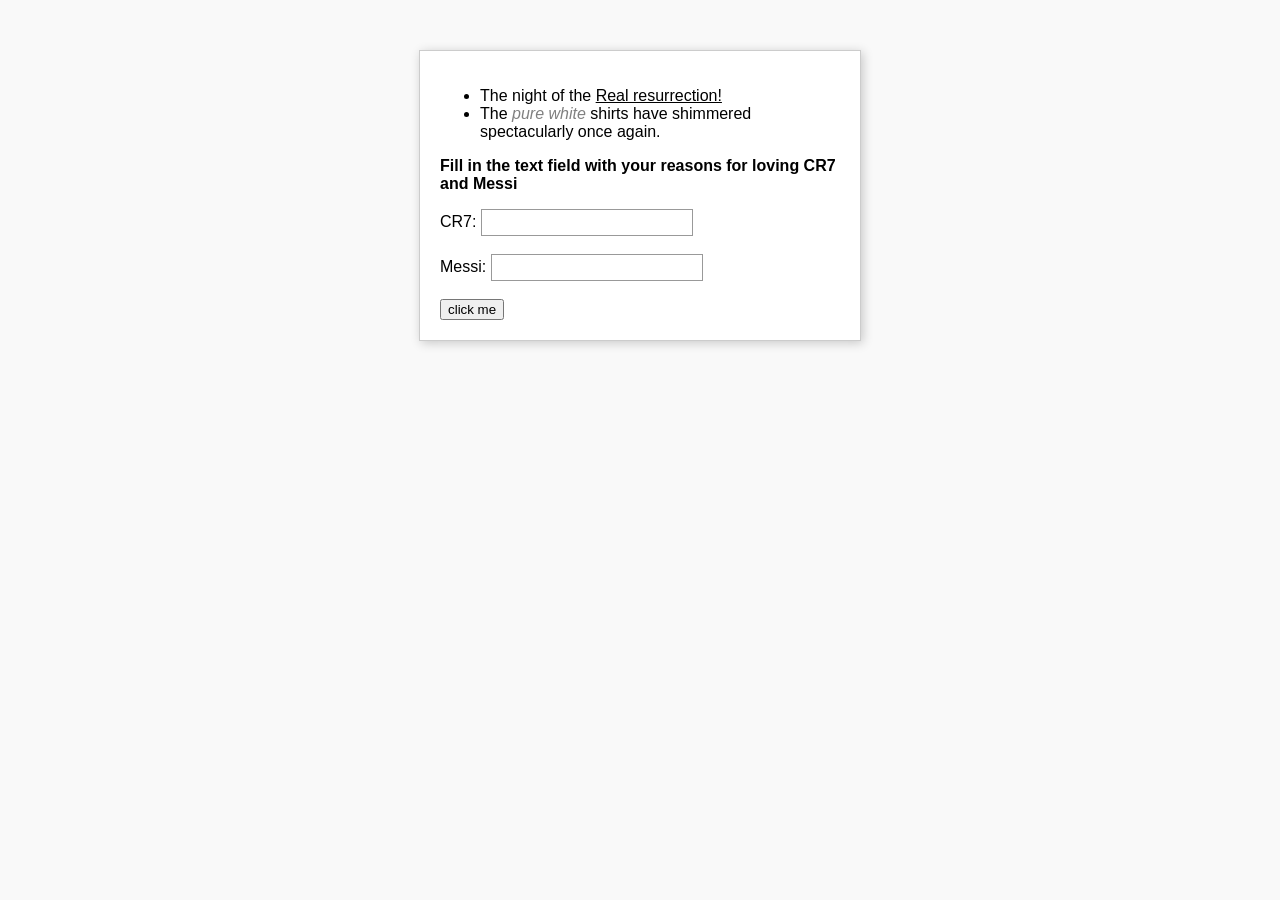
<file: index.html>
<!DOCTYPE html>
<html lang="en">
<head>
    <meta charset="UTF-8">
    <meta name="viewport" content="width=device-width, initial-scale=1.0">
    <title>Simple Mid Exam</title>
    <link rel="stylesheet" href="main.css">
</head>
<body>
    <div class="container">
        <ul>
            <li>The night of the <U>Real resurrection!</U></li>
            <li>The <em>pure white</em> shirts have shimmered spectacularly once again.</li>
        </ul>

        <p><strong>Fill in the text field with your reasons for loving CR7 and Messi</strong></p>

        <form>
            <label for="cr7">CR7:</label>
            <input type="text" id="cr7" name="cr7"><br><br>

            <label for="messi">Messi:</label>
            <input type="text" id="messi" name="messi"><br><br>

            <button>click me</button>
        </form>
    </div>
</body>
</html>
</file>
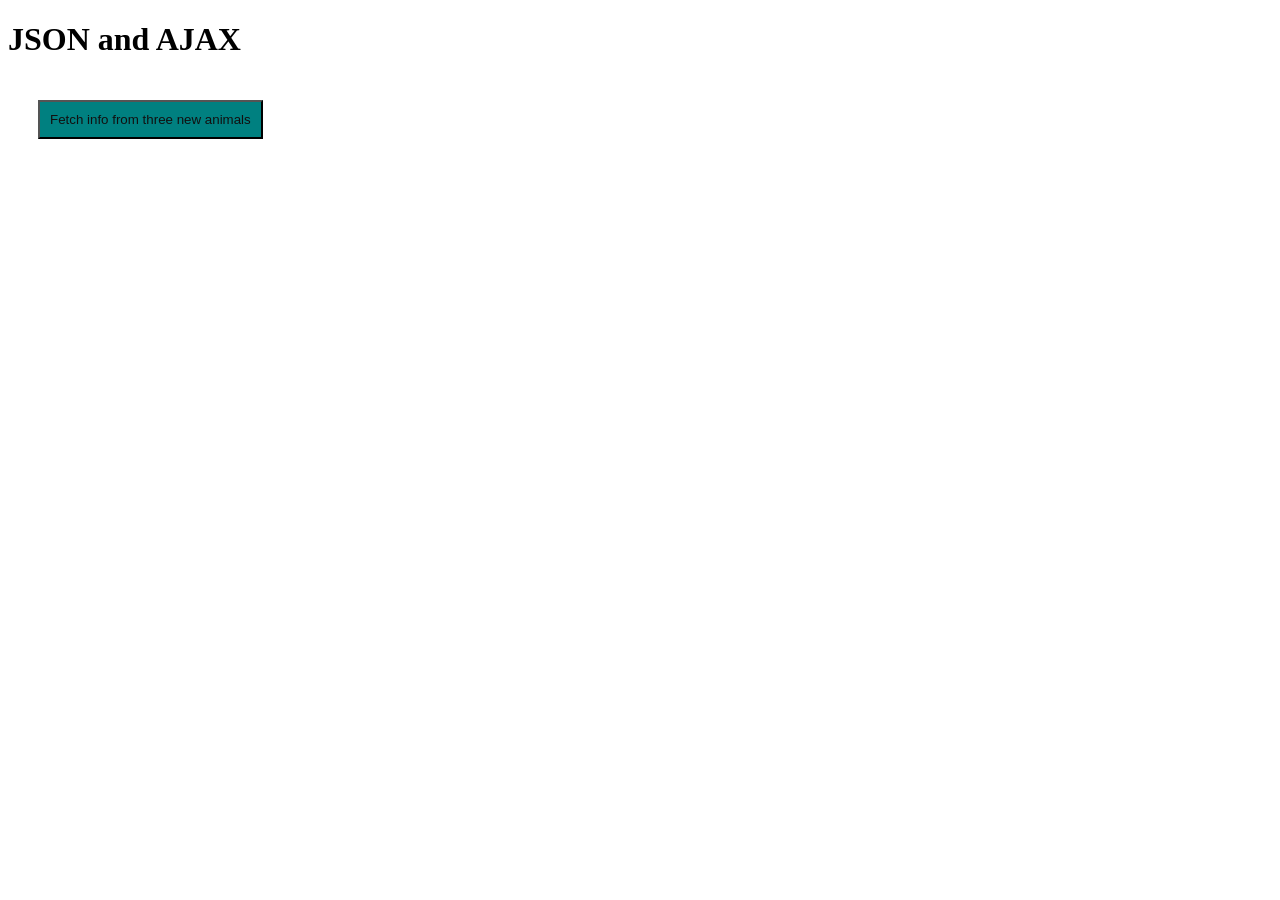
<file: ajax/index.html>
<!DOCTYPE html>
<html lang="en">

<head>
    <meta charset="UTF-8">
    <meta http-equiv="X-UA-Compatible" content="IE=edge">
    <meta name="viewport" content="width=device-width, initial-scale=1.0">
    <title>JSON and AJAX</title>
    <link rel="stylesheet" href="style.css">
</head>

<body>
    <header>
        <h1>JSON and AJAX</h1>
        <button id="btn">Fetch info from three new animals</button>
    </header>
    <br>
    <div id="animal-info"></div>

    <script src="ajax.js"></script>
</body>

</html>
</file>
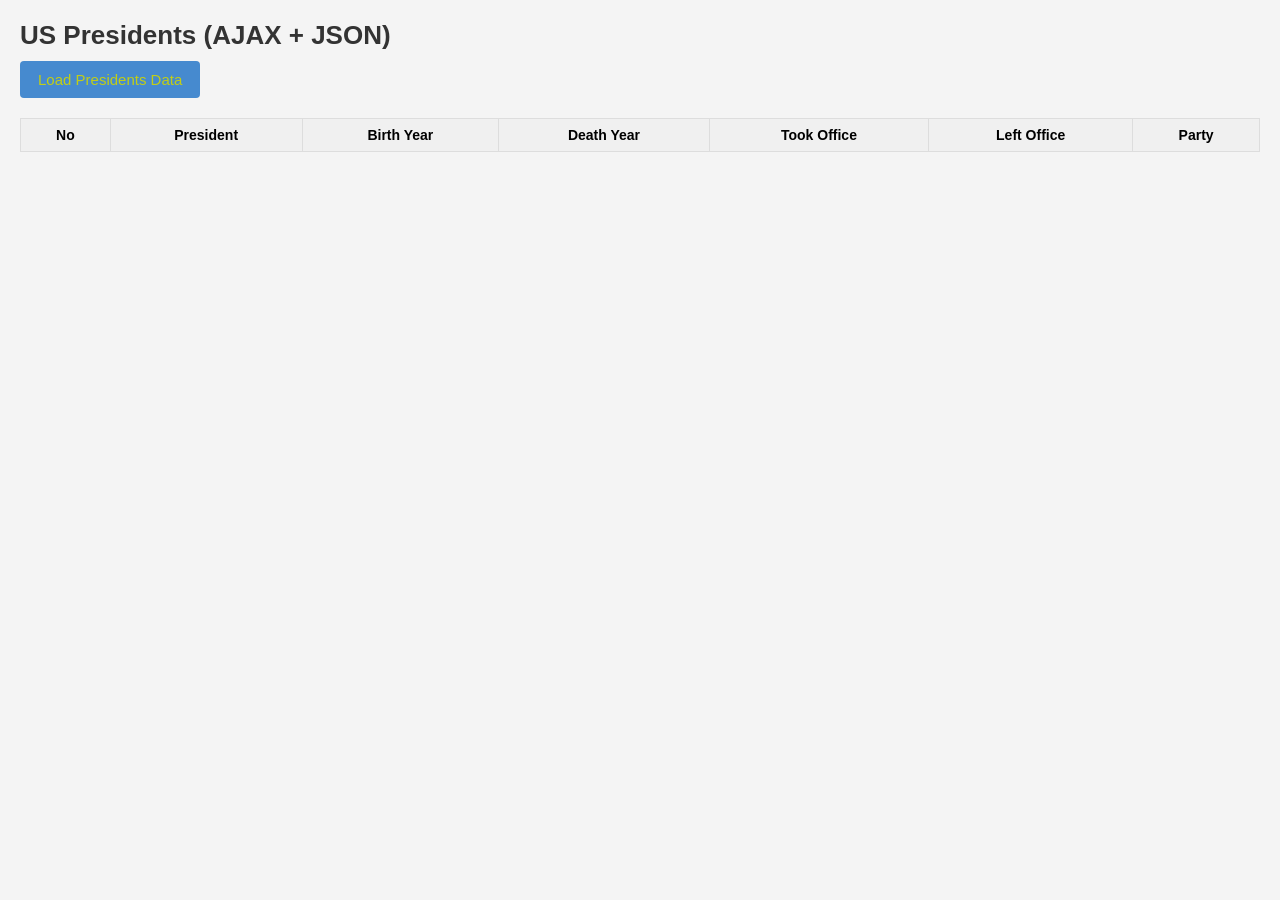
<file: ajax/lab report 3/index.html>
<!DOCTYPE html>
<html lang="en">

<head>
    <meta charset="UTF-8">
    <meta http-equiv="X-UA-Compatible" content="IE=edge">
    <meta name="viewport" content="width=device-width, initial-scale=1.0">
    <title>AJAX lab report 3 Topu</title>
    <link rel="stylesheet" href="style.css">
</head>

<body>
    <header>
        <h1>US Presidents (AJAX + JSON)</h1>
        <button id="loadBtn">Load Presidents Data</button>
    </header>

    <!-- Table wrapper -->
    <div class="table-wrapper">
        <table id="presidentsTable">
            <thead>
                <tr>
                    <th>No</th>
                    <th>President</th>
                    <th>Birth Year</th>
                    <th>Death Year</th>
                    <th>Took Office</th>
                    <th>Left Office</th>
                    <th>Party</th>
                </tr>
            </thead>
            <tbody id="presidentsBody">

            </tbody>
        </table>
    </div>

    <script src="ajax-presidents.js"></script>
</body>

</html>
</file>
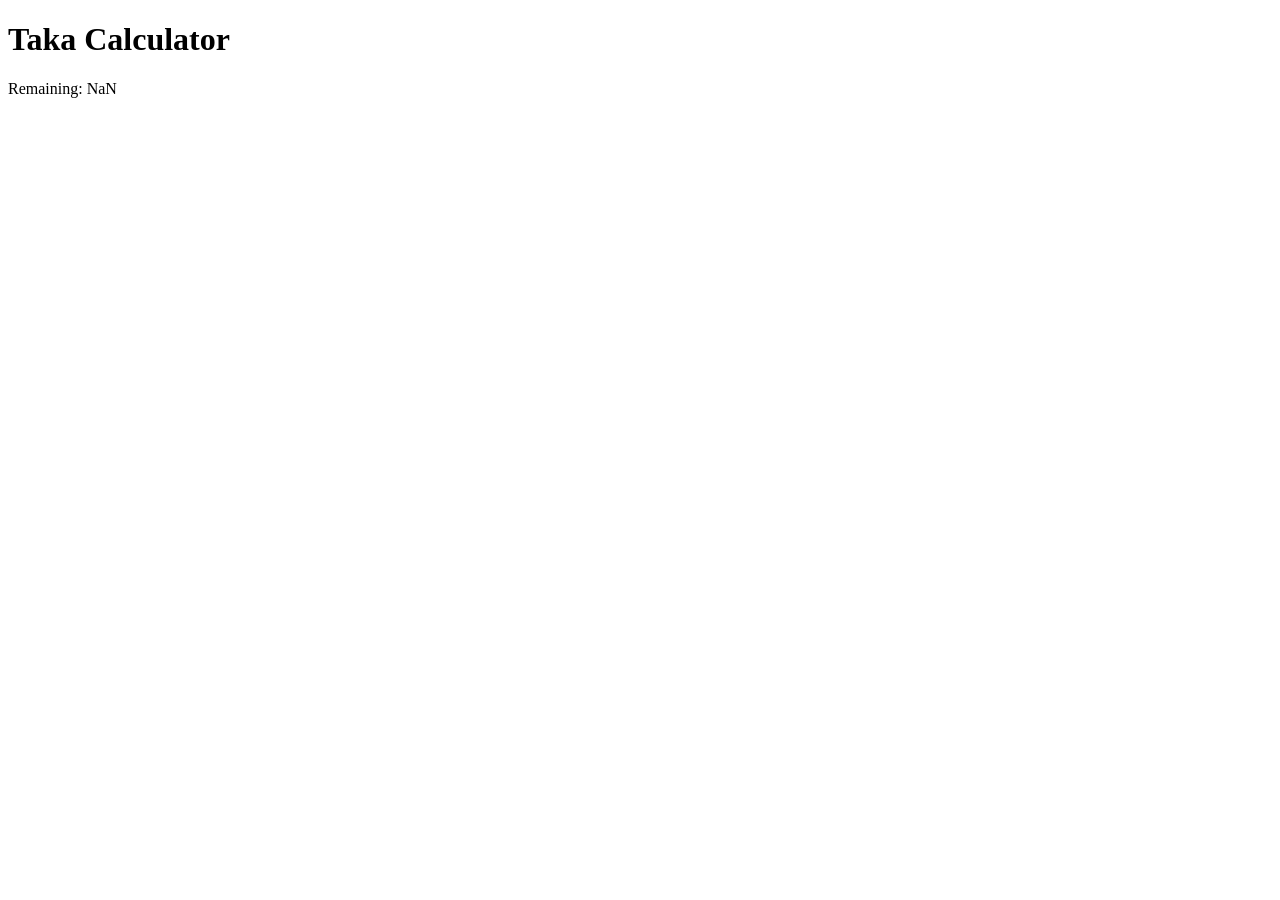
<file: intro-to-js-tasks-main/task1.html>
<!DOCTYPE html>
<html lang="en">
<head>
  <meta charset="UTF-8">
  <meta name="viewport" content="width=device-width, initial-scale=1.0">
  <title>Taka Calculator</title>
</head>
<body>
  <h1>Taka Calculator</h1>
  <p id="result"></p>

  <script>
    const taka = parseInt(prompt("Enter the taka you have:"), 10);
    const cost = parseInt(prompt("Enter the total cost:"), 10);
    const remaining = taka - cost;

    // show result on the page instead of console only
    document.getElementById("result").textContent = "Remaining: " + remaining;
  </script>
</body>
</html>
</file>
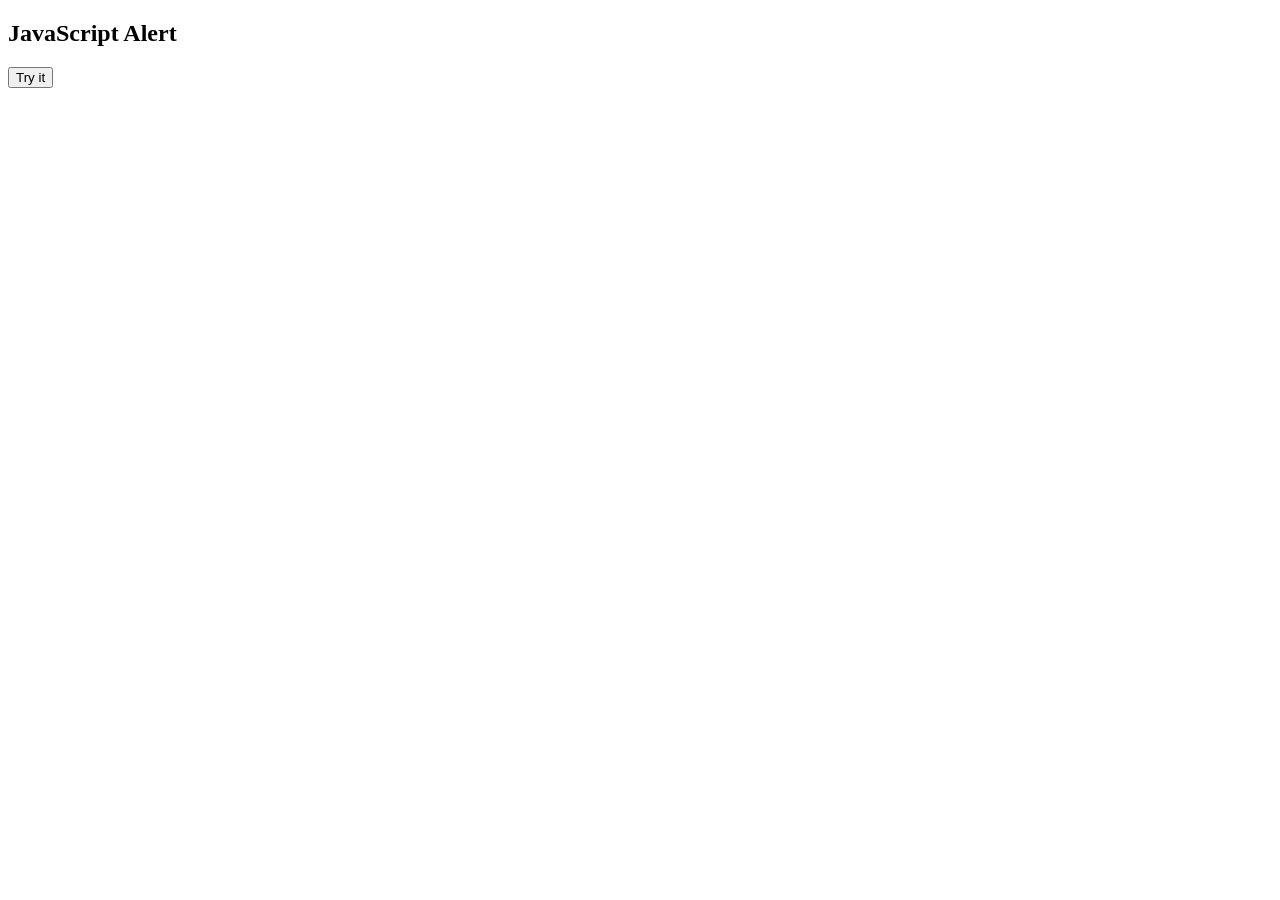
<file: Lab/alart.html>
<!DOCTYPE html>
<html lang="en">
<head>
    <meta charset="UTF-8">
    <meta name="viewport" content="width=device-width, initial-scale=1.0">
    <title>Document</title>
</head>
<body>
    <h2>JavaScript Alert</h2>

<button onclick="myFunction()">Try it</button>

<script>
function myFunction() {
  alert("I am an alert box!");
}
</script>
</body>
</html>
</file>
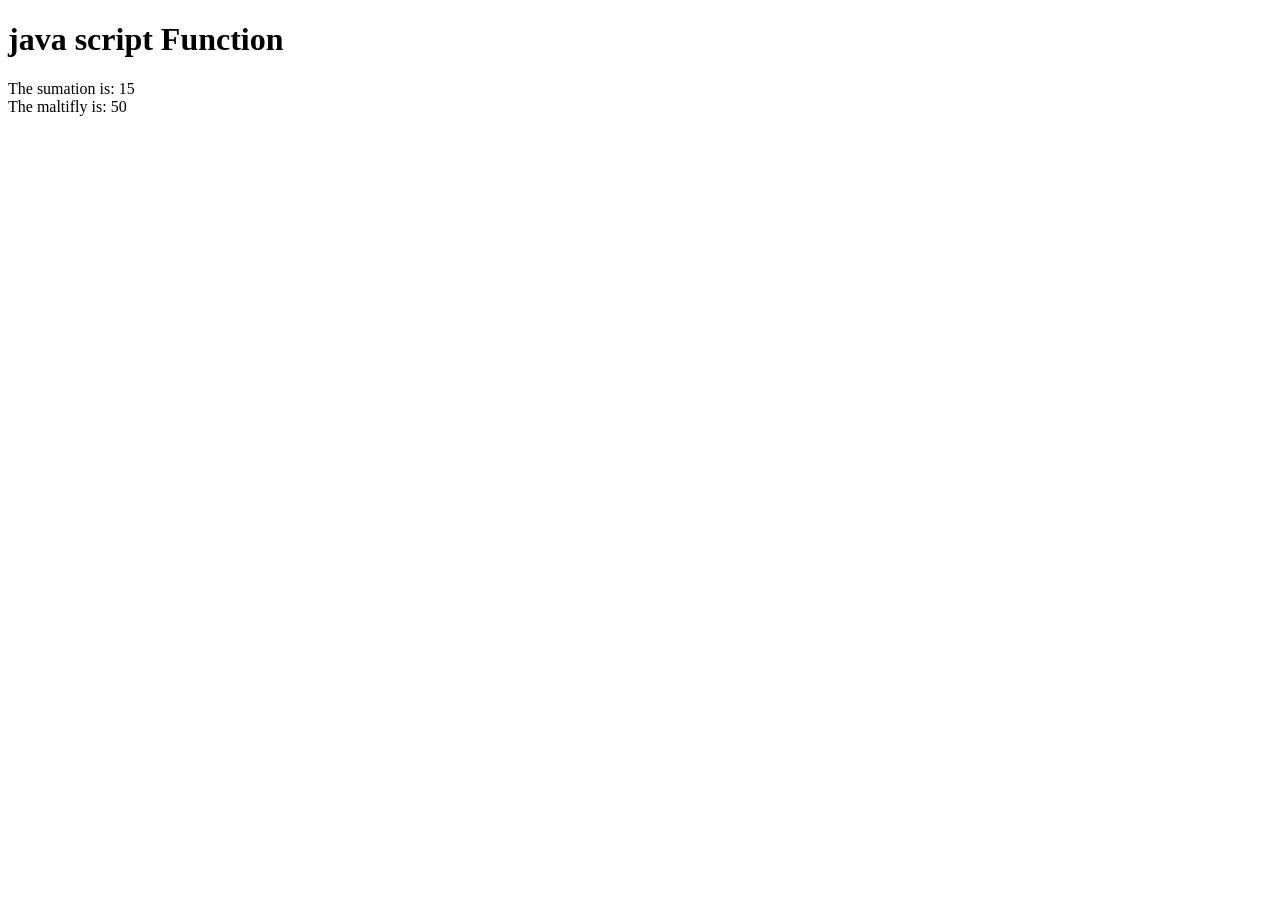
<file: Lab/function.html>
<!DOCTYPE html>
<html lang="en">
<head>
    <meta charset="UTF-8">
    <meta name="viewport" content="width=device-width, initial-scale=1.0">
    <title>java function</title>
</head>
<body>
    <h1>java script Function</h1>

    <script>
        function sumation(a, b) {
            return a + b;
        }
        function maltifly(a, b) {
            return a * b;
        }
 var sumationResult = sumation(5, 10);
 var maltiflyResult = maltifly(5, 10);
    document.write("The sumation is: " + sumationResult + "<br>");
    document.write("The maltifly is: " + maltiflyResult);
    </script>
</body>
</html>
</file>
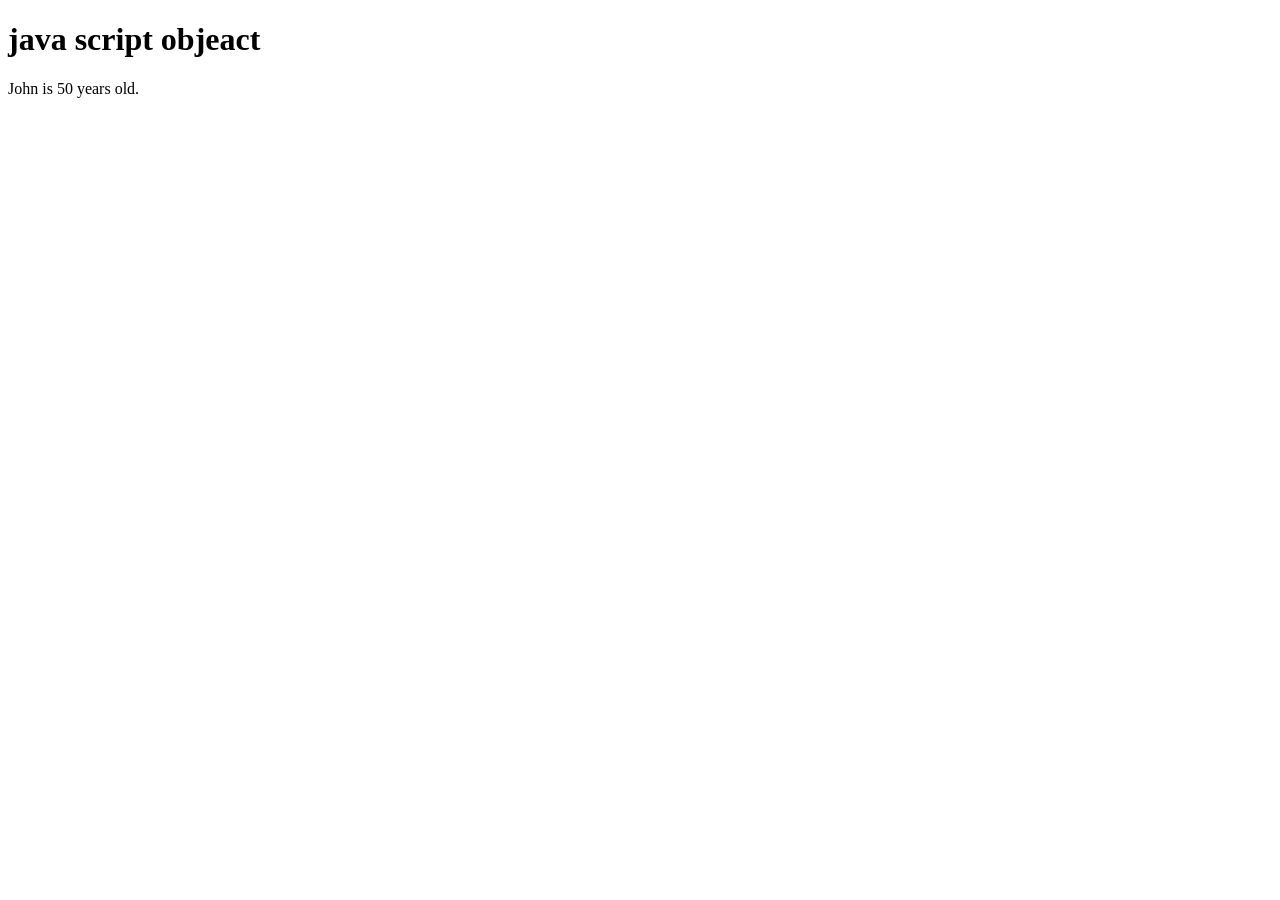
<file: Lab/objeact.html>
<!DOCTYPE html>
<html lang="en">
<head>
    <meta charset="UTF-8">
    <meta name="viewport" content="width=device-width, initial-scale=1.0">
    <title>objeact</title>
</head>
<body>
    <h1>java script objeact</h1>

    <p id="demo"></p>

<script>
// Create an Object
const person = new Object({
  firstName: "John",
  lastName: "Doe",
  age: 50,
  eyeColor: "blue" 
});

// Diplay Object Content
document.getElementById("demo").innerHTML =
person.firstName + " is " + person.age + " years old.";
</script>
</body>
</html>
</file>
<file: main.css>
body {
    font-family: Arial, sans-serif;
    background-color: #f9f9f9;
}

.container {
    width: 400px;
    background-color: white;
    border: 1px solid #ccc;
    padding: 20px;
    margin: 50px auto;
    box-shadow: 2px 2px 10px rgba(0, 0, 0, 0.2);
}

ul {
    list-style-type: disc;
}


em {
    font-style: italic;
    color: gray;
}

strong {
    display: block;
    margin-top: 15px;
}

input[type="text"] {
    width: 200px;
    padding: 5px;
    border: 1px solid #999;
}
</file>
<file: ajax/style.css>
#btn {
    color: rgb(17, 16, 16);
    background-color: teal;
    padding: 10px;
    position: relative;
    top: 20px;
    left: 30px;
}

.hide-me {
    visibility: hidden;
}
</file>
<file: ajax/lab report 3/style.css>
* {
    box-sizing: border-box;
    margin: 0;
    padding: 0;
    font-family: Arial, Helvetica, sans-serif;
}

body {
    padding: 20px;
    background-color: #f4f4f4;
}

header {
    margin-bottom: 15px;
}

h1 {
    font-size: 26px;
    margin-bottom: 10px;
    color: #333;
}

#loadBtn {
    padding: 10px 18px;
    border: none;
    background-color: rgb(70, 138, 207);
    color: #c2ce16;
    font-size: 15px;
    cursor: pointer;
    border-radius: 4px;
    transition: background-color 0.2s ease;
}

#loadBtn:hover {
    background-color: #006666;
}

#loadBtn.btn-disabled {
    background-color: #888;
    cursor: not-allowed;
}

.table-wrapper {
    margin-top: 20px;
    overflow-x: auto;
}

/* Table styling */
table {
    width: 100%;
    border-collapse: collapse;
    background-color: #fff;
}

th,
td {
    border: 1px solid #ddd;
    padding: 8px 10px;
    text-align: center;
    font-size: 14px;
}

th {
    background-color: #f0f0f0;
    font-weight: bold;
}

tr:nth-child(even) {
    background-color: #fafafa;
}

tr:hover {
    background-color: #cb1729;
}
</file>
